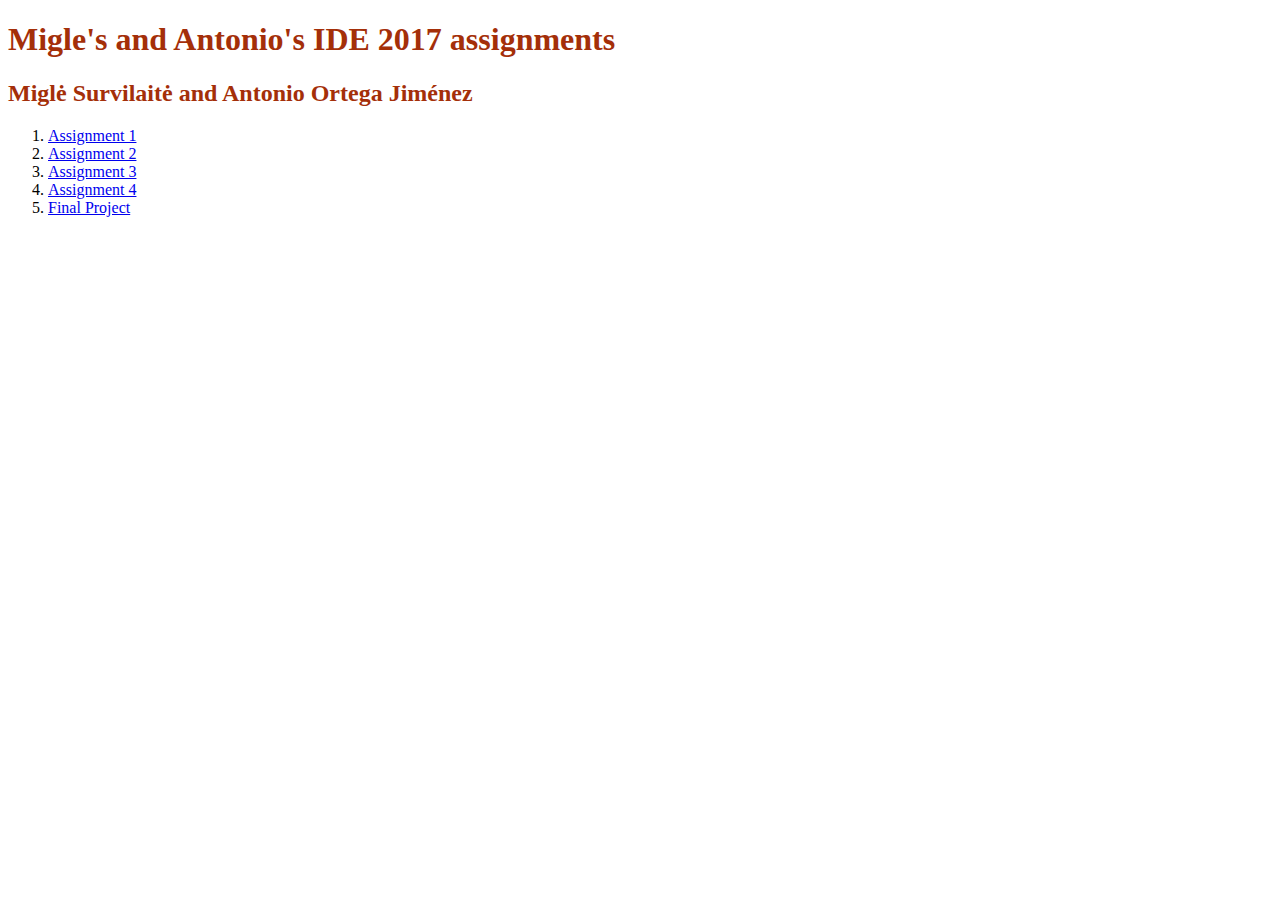
<file: index.html>
<!DOCTYPE html>
<html lang="en">
<head>
    <meta charset="UTF-8">
    <title>Our first raw html</title>
    <style>
        header {color:#A42F09;}
    </style>

</head>
<body>
<header>
    <h1>
        Migle's and Antonio's IDE 2017 assignments
    </h1>
    <h2>
        Miglė Survilaitė and Antonio Ortega Jiménez
    </h2>
</header>

<ol>
<li><a href = "assignment_1.html">Assignment 1 </a></li>
<li><a href = "assignment_2.html">Assignment 2 </a></li>
<li><a href = "assignment_3.html">Assignment 3 </a></li>
<li><a href = "assignment_4.html">Assignment 4 </a></li>
<li><a href = "final_project.html">Final Project </a></li>
</ol>
</body>
</html>
</file>
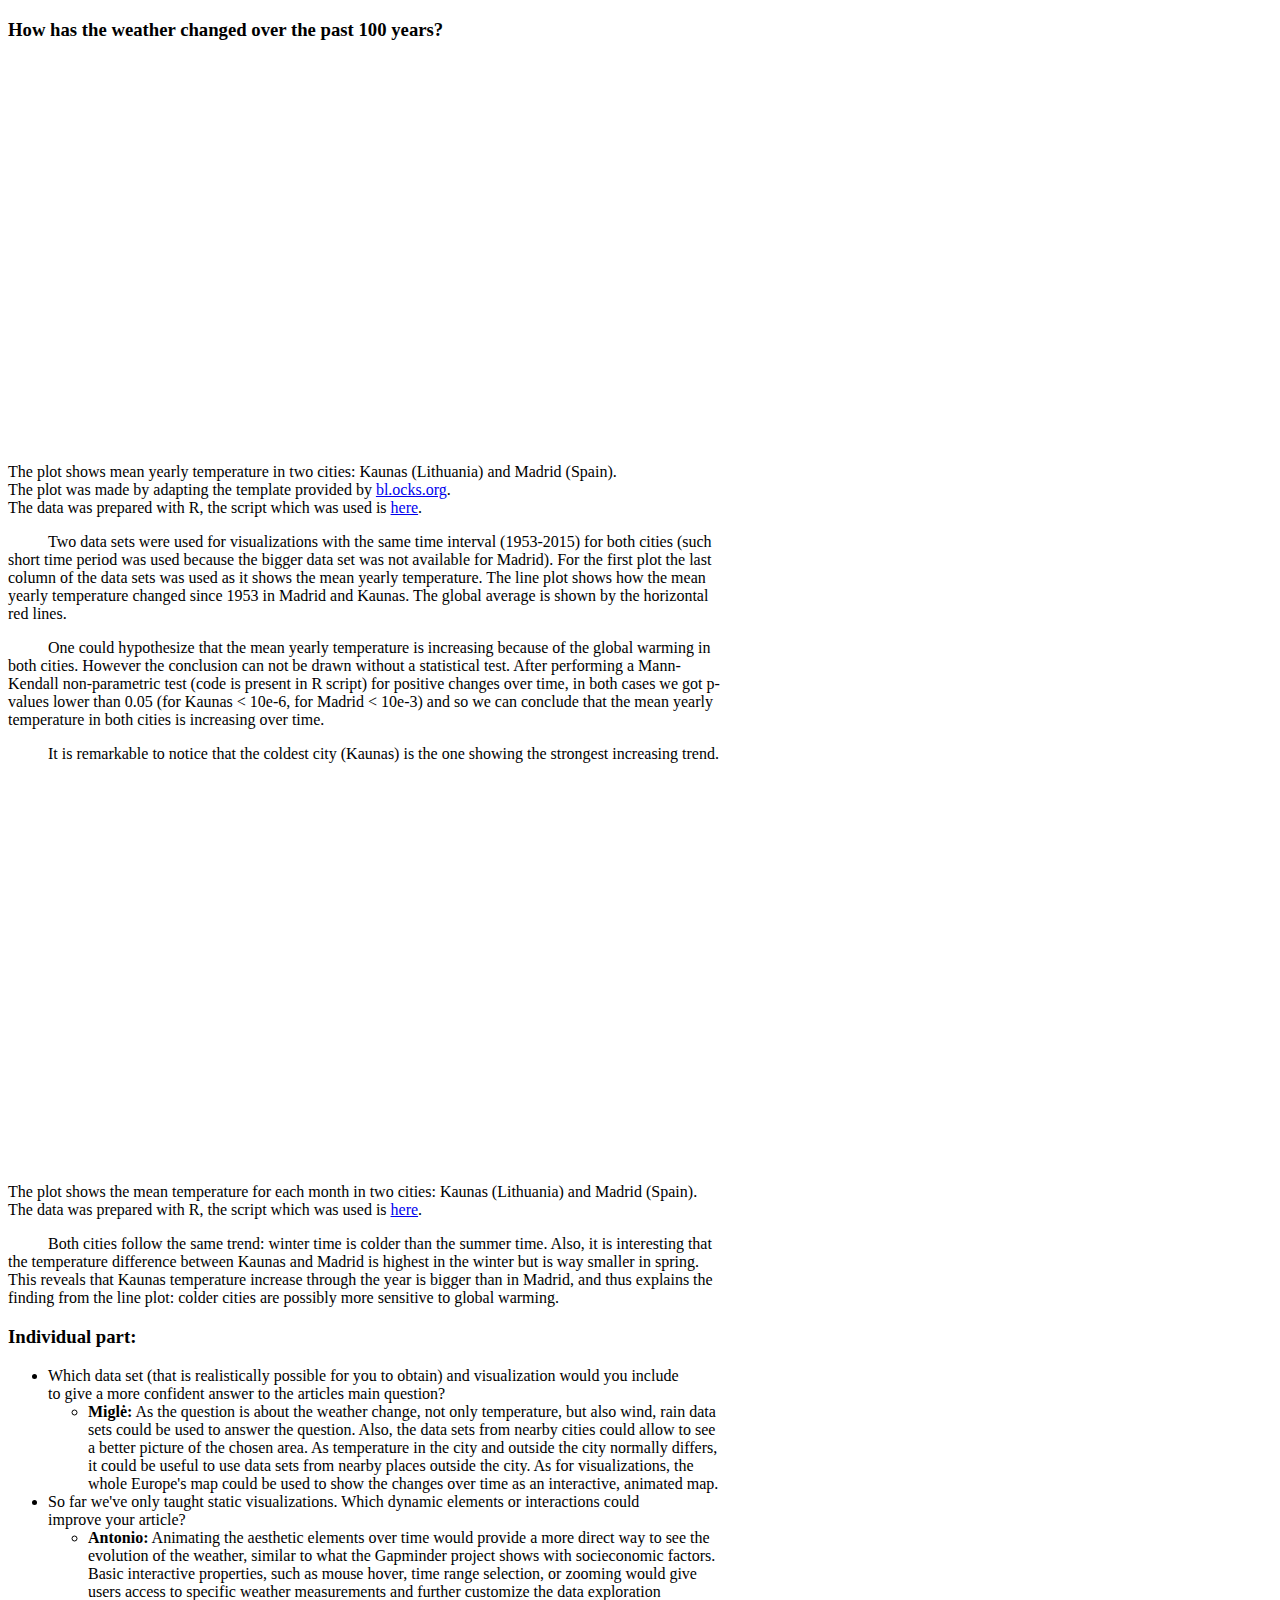
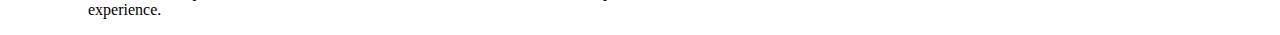
<file: assignment_2.html>
<!DOCTYPE html>
<html lang="en">
<head>
    <meta charset="UTF-8">
    <link rel="stylesheet" type="text/css" href="assignment_2.css">
    <title>Assignment 2</title>
    <style> p {width:720px; word-wrap:break-word; text-indent: 30pt;} </style>
    <style> ul {width:635px; word-wrap:break-word;} </style>
    <script src="https://d3js.org/d3.v4.min.js"></script>
    <script src="mean_temp_plot.js"></script>
    <script src="barplot.js"></script>
    <script>
        function start() {
            init_plot1();
            init_plot2();
        }
        d3.select(window).on('load', start);
    </script>
</head>
<body>
    <h3>
        How has the weather changed over the past 100 years?
    </h3>
    <svg width="720" height="400" id="plot1"></svg>
    <div>The plot shows mean yearly temperature in two cities: Kaunas (Lithuania) and Madrid (Spain).
        <br>The plot was made by adapting the template provided by
        <a href="https://bl.ocks.org/mbostock/3883245">bl.ocks.org</a>. </div>
    <div>The data was prepared with R, the script which was used is <a href="data_mean_temp.R">here</a>.</div>
    <p>
        Two data sets were used for visualizations with the same time interval (1953-2015) for both cities
        (such short time period was used because the bigger data set was not available for Madrid).
        For the first plot the last column of the data sets was used as it shows the mean yearly temperature.
        The line plot shows how the mean yearly temperature changed since 1953 in Madrid and Kaunas. The global
        average is shown by the horizontal red lines.
    </p>
    <p>
        One could hypothesize that the mean yearly temperature is increasing because of the global warming in both cities.
        However the conclusion can not be drawn without a statistical test. After performing a Mann-Kendall non-parametric
        test (code is present in R script) for positive changes over time, in both cases we got p-values lower than 0.05
        (for Kaunas < 10e-6, for Madrid < 10e-3) and so we can conclude that the mean yearly temperature in both cities
        is increasing over time.
    </p>

    <p>It is remarkable to notice that the coldest city (Kaunas) is the one showing the strongest increasing trend.</p>

    <svg width="720" height="400" id="plot2"></svg>

    <div> The plot shows the mean temperature for each month in two cities: Kaunas (Lithuania) and Madrid (Spain).</div>
    <div> The data was prepared with R, the script which was used is <a href="data_mean_month.R">here</a>. </div>

    <!--<p>-->
        <!--As in the first plot it is obvious that the temperature is always lower in Lithuania compared with Spain.-->
        <!--This information can be useful for people looking for holiday destinations.-->
    <!--</p>-->
    <p>
        Both cities follow the same trend: winter time is colder than the summer time. Also, it is interesting that
        the temperature difference between Kaunas and Madrid is highest in the winter but is way smaller in spring.
        This reveals that Kaunas temperature increase through the year is bigger than in Madrid, and thus explains
        the finding from the line plot: colder cities are possibly more sensitive to global warming.

    </p>

    <h3>Individual part:</h3>
    <ul>
        <li>
            Which data set (that is realistically possible for you to obtain) and visualization would you include to give
            a more confident answer to the articles main question?
        </li>
        <ul>
            <li><strong>Miglė:</strong> As the question is about the weather change, not only temperature, but also wind, rain
                data sets could be used to answer the question. Also, the data sets from nearby cities could allow to see a better
                picture of the chosen area. As temperature in the city and outside the city normally differs, it could be useful
                to use data sets from nearby places outside the city. As for visualizations, the whole Europe's map could be used
                to show the changes over time as an interactive, animated map.
            </li>
        </ul>

        <li>
            So far we've only taught static visualizations. Which dynamic elements or interactions could improve your article?
        </li>
        <ul>
            <li><strong>Antonio:</strong> Animating the aesthetic elements over time would provide a more direct way to see the
                evolution of the weather, similar to what the Gapminder project shows with socieconomic factors.
                Basic interactive properties, such as mouse hover, time range selection, or zooming would give
                users access to specific weather measurements and further customize the data exploration
                experience.
            </li>

<p>
 </p>

        </ul>


    </ul>
</body>
</html>
</file>
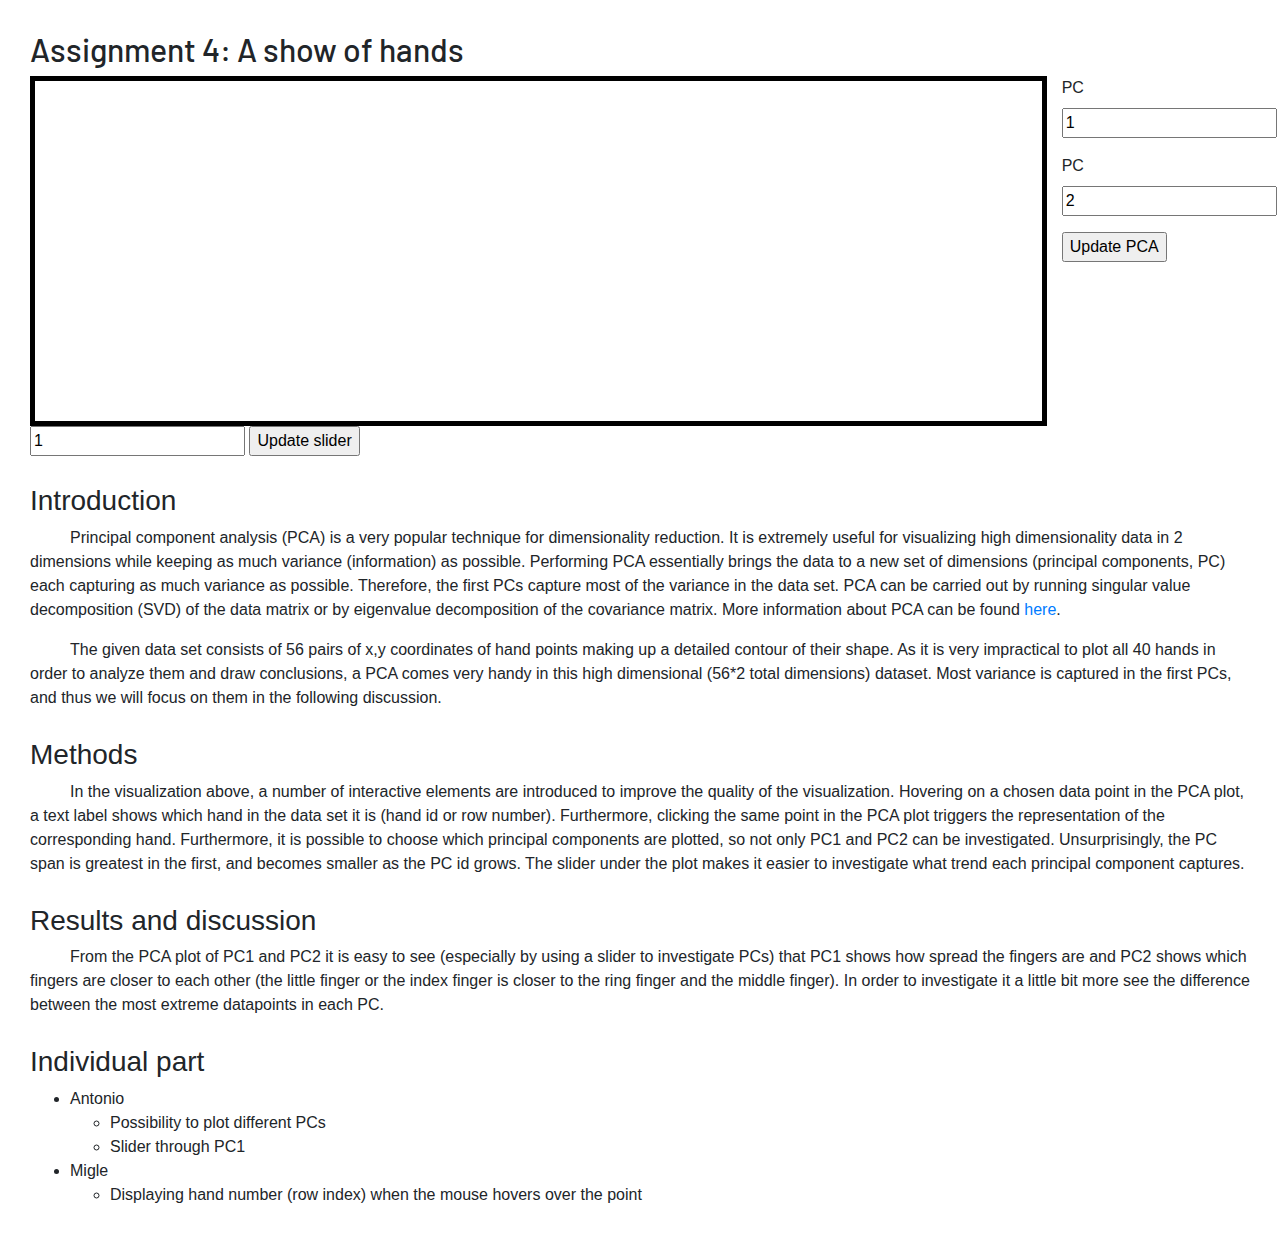
<file: assignment_4.html>
<!DOCTYPE html>
<html lang="en">
<head>
    <meta charset="UTF-8">
    <title>Assignment 4</title>
    <script src="https://d3js.org/d3.v4.min.js"></script>
    <link rel="stylesheet" href="https://maxcdn.bootstrapcdn.com/bootstrap/4.0.0-beta.2/css/bootstrap.min.css" integrity="sha384-PsH8R72JQ3SOdhVi3uxftmaW6Vc51MKb0q5P2rRUpPvrszuE4W1povHYgTpBfshb" crossorigin="anonymous">
    <link rel="stylesheet" type="text/css" href="assets/bootstrap.css">
    <link href="https://fonts.googleapis.com/css?family=Barlow" rel="stylesheet">
    <link rel="stylesheet" type="text/css" href="assets/theme.css">
    <script src="pca_plot.js"></script>
    <script>
        function start() {
            init_plot1();
            init_plot2();
        }
        d3.select(window).on('load', start);
    </script>

</head>
<body>

    <h2>Assignment 4: A show of hands</h2>

  <div id="full_chart" class="container float-left col-lg-10">
    <!--<div class="container">-->
          <svg width="650" height="340" id="plot1" class="rounded float-left"></svg>
    <!--</div>-->
    <!--<div class="container">-->


          <svg width="300" height="340" id="plot2" class="rounded float-right"></svg>
    <!--</div>-->
  </div>
    <div class="container float-right col-lg-2">
    <div class="form-group">
        <label for="PCX">PC</label>
        <input type="text" name="PCX" id="PCX" value=1>
    </div>
    <div class="form-group">
        <label for="PCY">PC</label>
        <input type="text" name="PCY" id="PCY" value=2>
    </div>
    <input type="button" id="update_pca" value="Update PCA" onclick="plot_pca(true), init_plot2()">
    </div>

<div id="slider">
</div>
    <input type="text" id="slider_pc" value="1">
    <input type="button" id="update_slider" value="Update slider" onclick="init_plot2()">




    <h3>Introduction</h3>
    <p>
        Principal component analysis (PCA) is a very popular technique for dimensionality reduction.
        It is extremely useful for visualizing high dimensionality data in 2 dimensions while keeping
        as much variance (information) as possible. Performing PCA essentially brings the data to a new set of dimensions (principal components, PC)
        each capturing as much variance as possible. Therefore, the first PCs capture most of the variance in the data set.
        PCA can be carried out by running singular value decomposition (SVD) of the data matrix or by eigenvalue
        decomposition of the covariance matrix. More information about PCA can be found
        <a href="https://en.wikipedia.org/wiki/Principal_component_analysis">here</a>.
    </p>
    <p>
        The given data set consists of 56 pairs of x,y coordinates of hand points making up a detailed contour of their shape.
        As it is very impractical to plot all 40 hands in order to analyze them and draw conclusions, a PCA comes very handy in this
        high dimensional (56*2 total dimensions) dataset. Most variance is captured in the first PCs, and thus we will focus on them in the following discussion.
    </p>
    <h3>Methods</h3>
    <p>
        In the visualization above, a number of interactive elements are introduced to improve the quality of the visualization.
        Hovering on a chosen data point in the PCA plot, a text label shows which hand in the data set it
        is (hand id or row number). Furthermore, clicking the same point in the PCA plot triggers the representation of the corresponding hand.
        Furthermore, it is possible to choose which principal components are plotted, so not only
        PC1 and PC2 can be investigated. Unsurprisingly, the PC span is greatest in the first, and becomes smaller as the PC id grows.
        The slider under the plot makes it easier to investigate what trend each principal component captures.
        <!--Clustering makes easier to identify the main hand contour clusters and draw conclusions from that.  -->
    </p>
    <h3>Results and discussion</h3>
    <p>
        From the PCA plot of PC1 and PC2 it is easy to see (especially by using a slider to investigate PCs) that PC1 shows
        how spread the fingers are and PC2 shows which fingers are closer to each other (the little finger or the index finger is
        closer to the ring finger and the middle finger). In order to investigate it a little bit more see the difference
        between the most extreme datapoints in each PC.
        <!--Clustering lets us investigate which hands are most similar to each other especially using high k values it is easy to -->
        <!--see the most similar hands.-->
    </p>
    <h3>Individual part</h3>
    <ul>
        <li>Antonio</li>
        <ul>
            <li>Possibility to plot different PCs</li>
            <li>Slider through PC1</li>
        </ul>
        <li>Migle</li>
        <ul>
            <li>Displaying hand number (row index) when the mouse hovers over the point</li>
            <!--<li>Clustering</li>-->
        </ul>
    </ul>

</body>
</html>
</file>
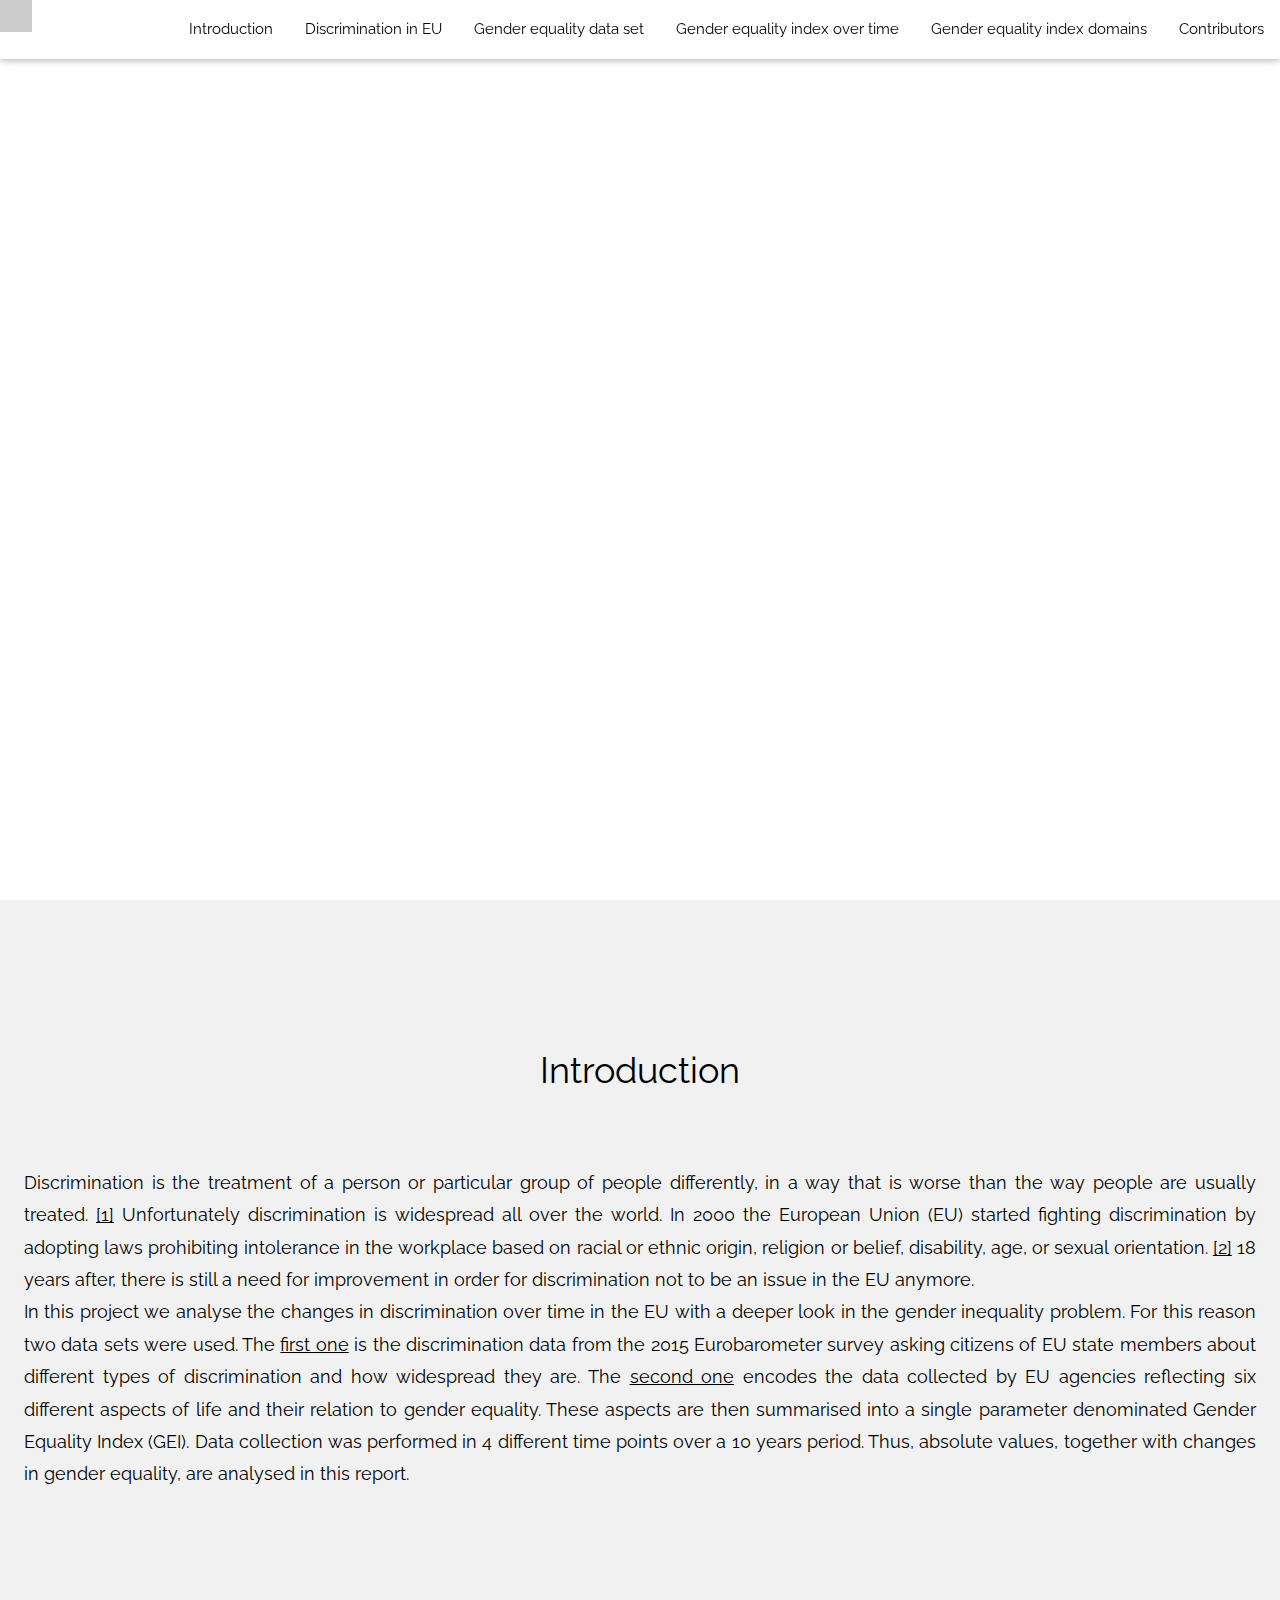
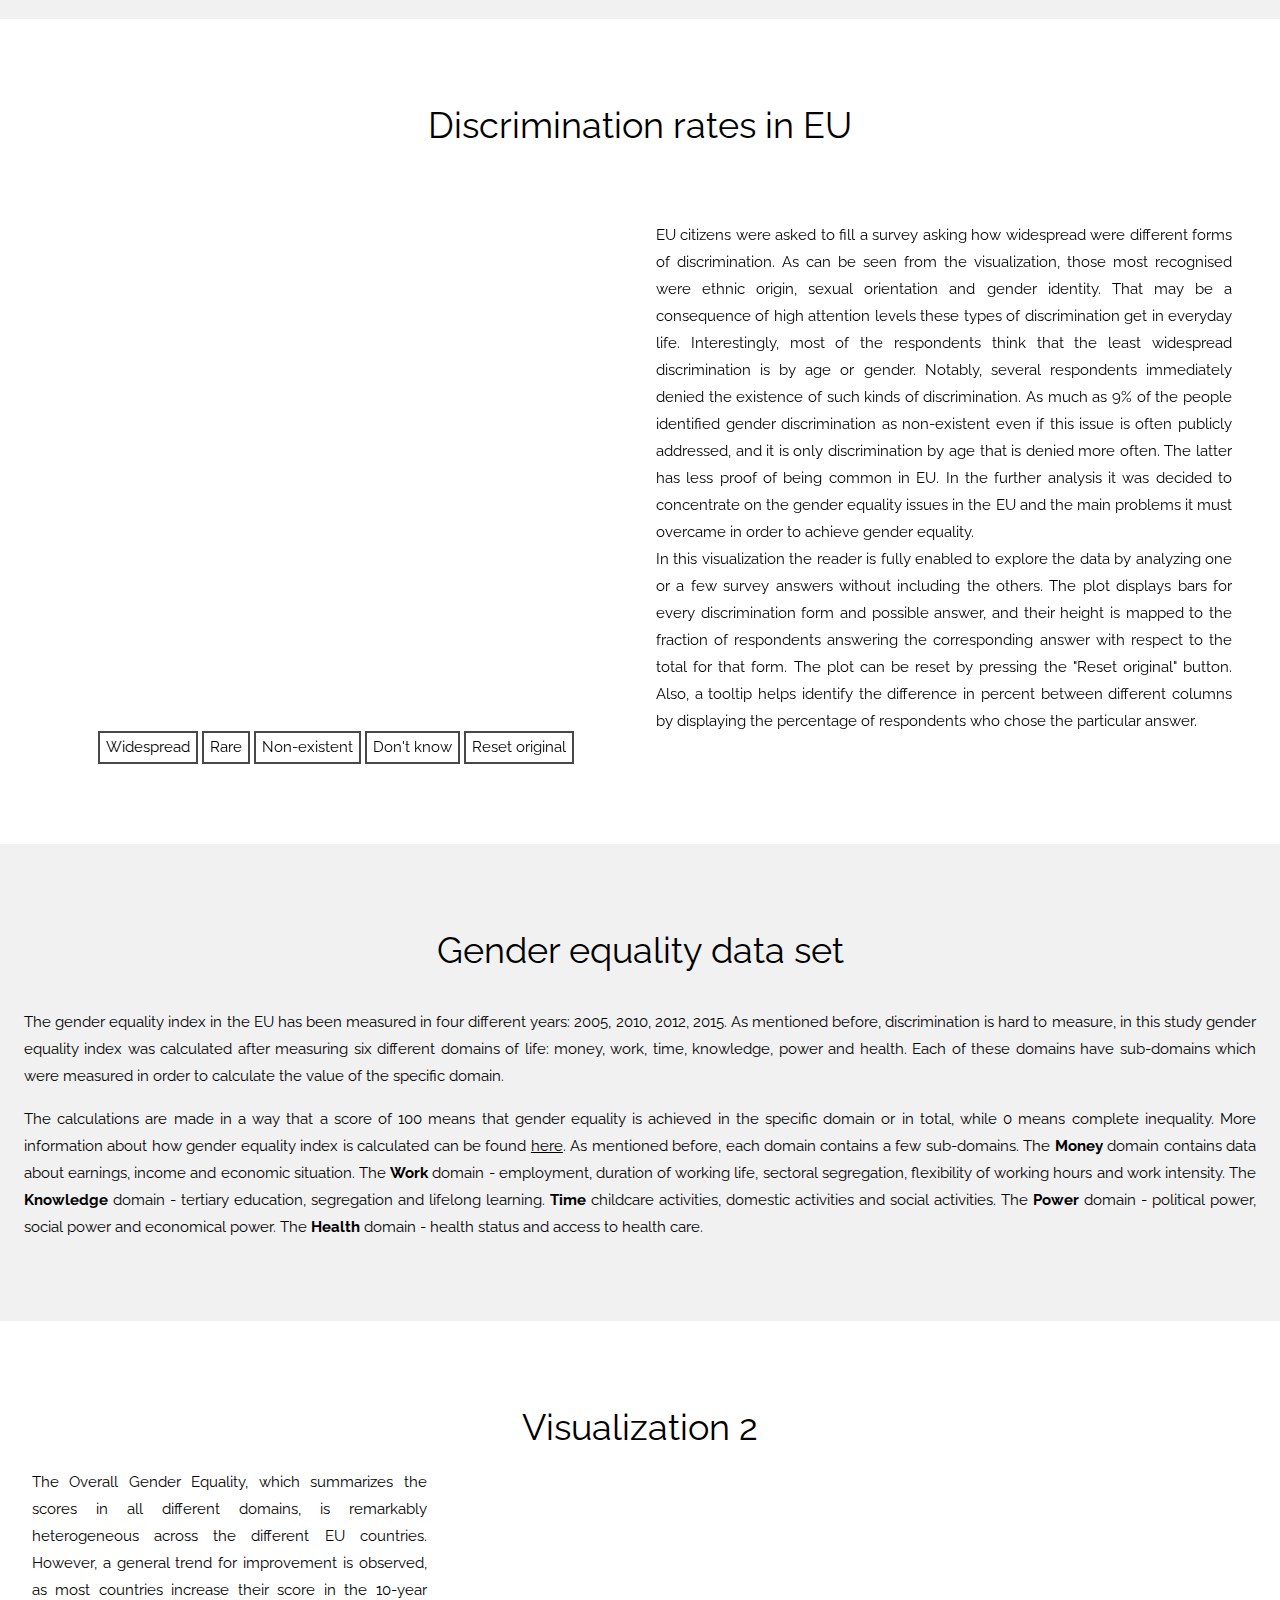
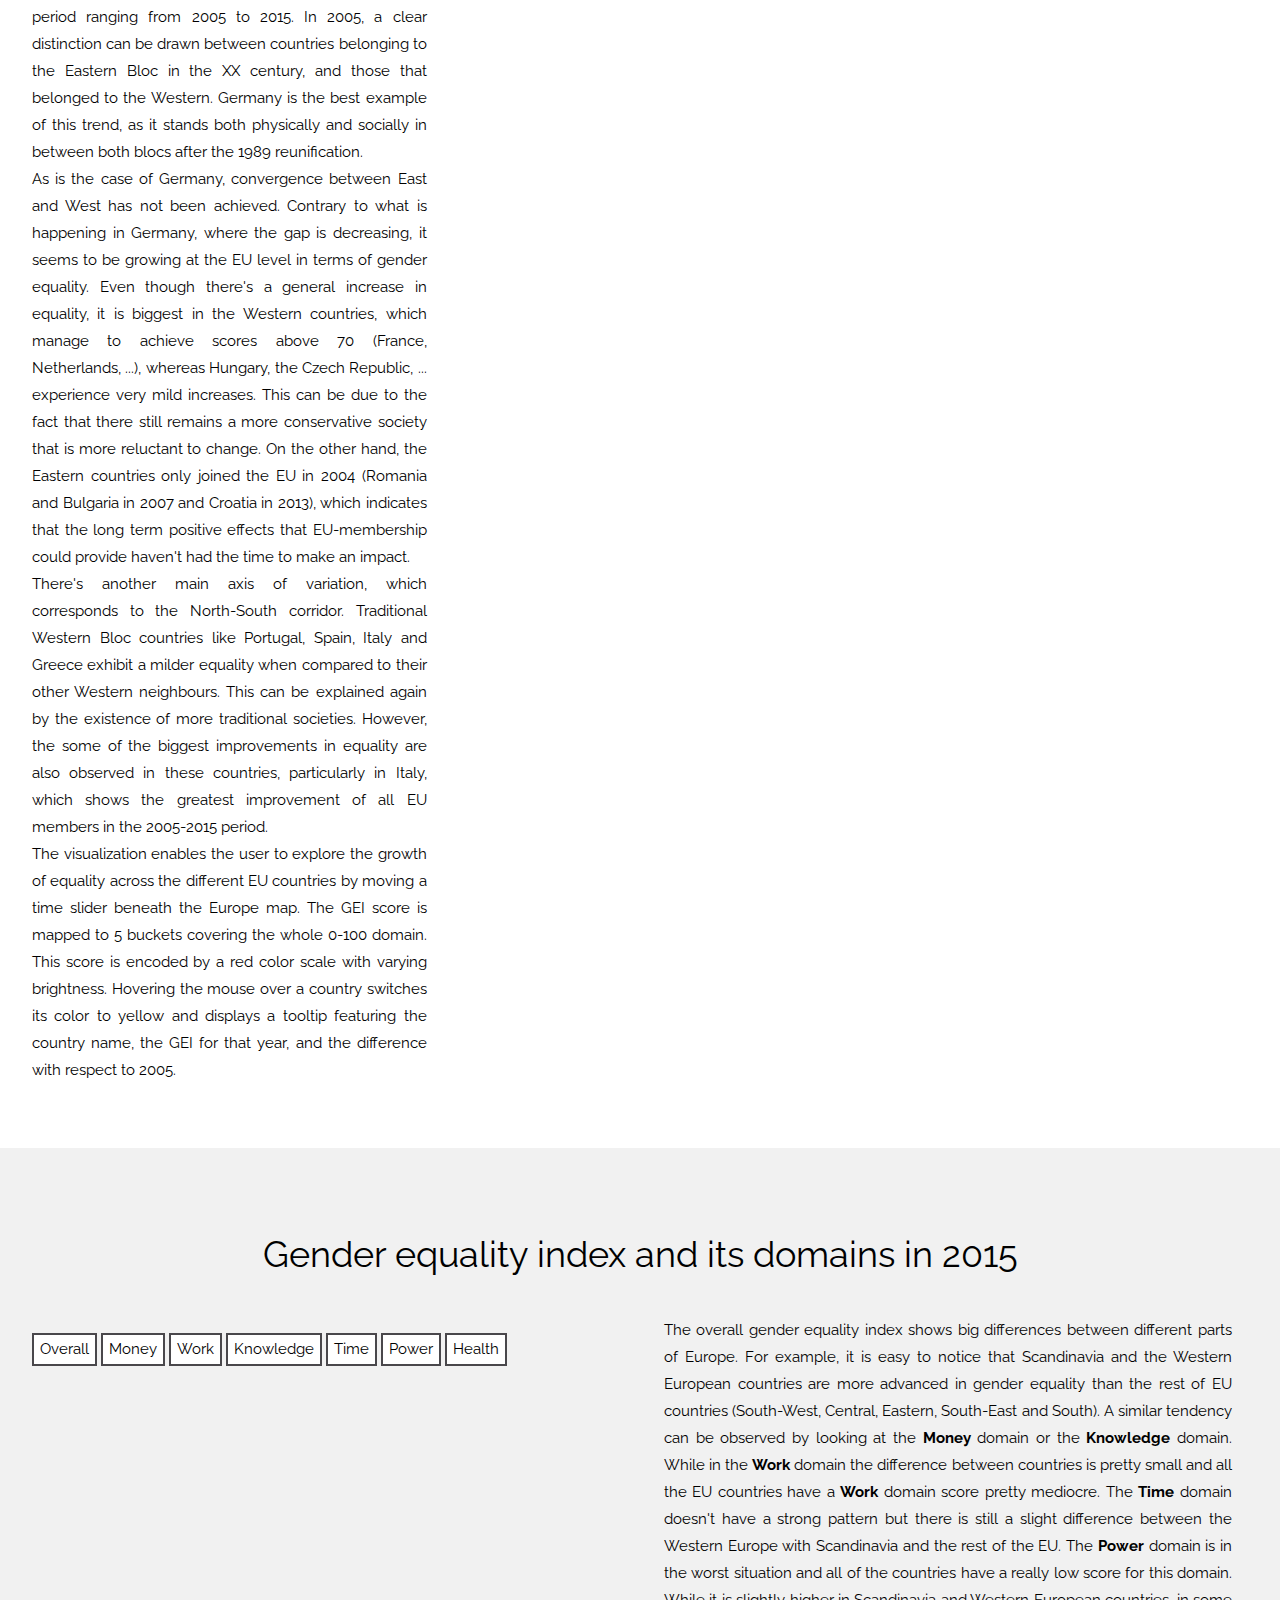
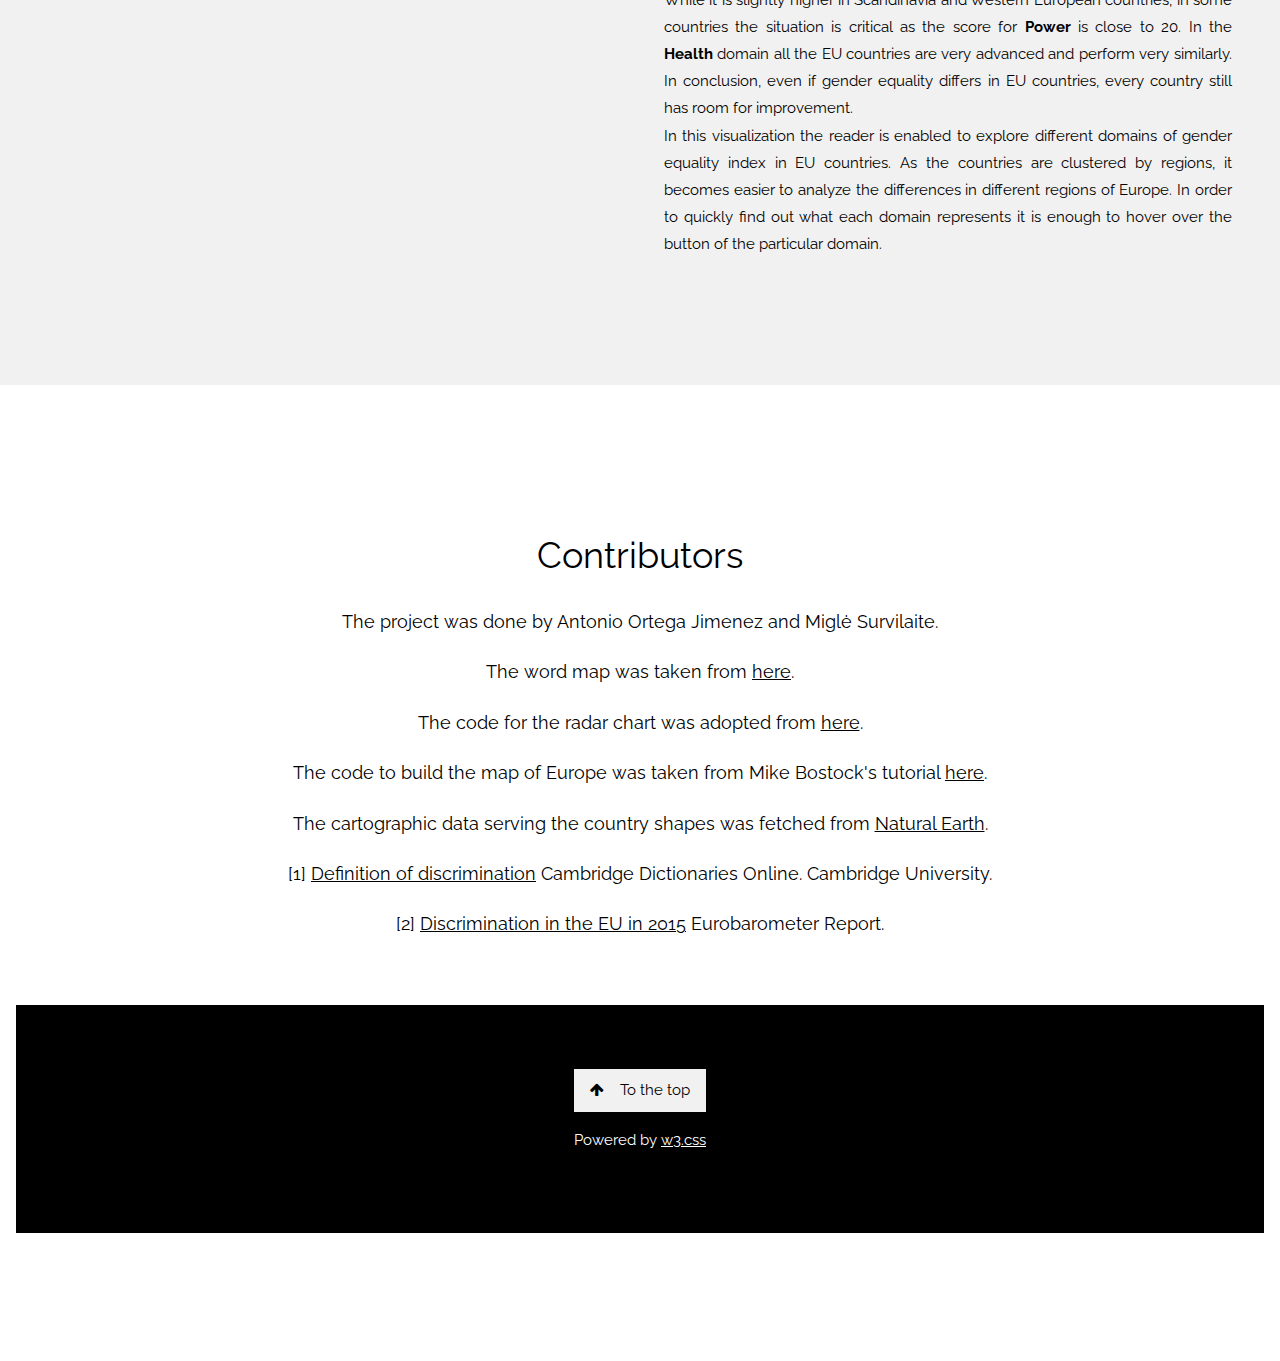
<file: final_project.html>
<!DOCTYPE html>
<html lang="en">
<head>
    <meta charset="UTF-8">
    <title>Final Project</title>

    <script src="//d3js.org/d3.v3.min.js" charset="utf-8"></script>
    <script src="//d3js.org/topojson.v1.min.js"></script>
    <script src="https://d3js.org/d3-color.v1.min.js"></script>
    <script src="https://d3js.org/d3-interpolate.v1.min.js"></script>
    <script src="https://d3js.org/d3-scale-chromatic.v1.min.js"></script>
    <script src="custom_range.js"></script>
    <script src="preprocess_map_data.js"></script>
    <script src="draw_legend.js"></script>
    <script src="draw_map.js"></script>
    <script src="https://d3js.org/d3.v4.min.js"></script>
    <script src="final_project.js"></script>

    <meta name="viewport" content="width=device-width, initial-scale=1">
    <link rel="stylesheet" href="https://www.w3schools.com/w3css/4/w3.css">
    <link rel="stylesheet" href="https://fonts.googleapis.com/css?family=Raleway">
    <link rel="stylesheet" href="https://cdnjs.cloudflare.com/ajax/libs/font-awesome/4.7.0/css/font-awesome.min.css">
    <link rel="stylesheet" type="text/css" href="final_project.css">

</head>
<body>

<!-- Navbar (sit on top) -->
<div class="w3-top">
    <div class="w3-bar w3-white w3-card" id="myNavbar">
        <a href="#home" class="w3-bar-item w3-button w3-wide"></a>
        <!-- Right-sided navbar links -->
        <div class="w3-right w3-hide-small">
            <a href="#introduction" class="w3-bar-item w3-button">Introduction</a>
            <a href="#visualization1" class="w3-bar-item w3-button"> Discrimination in EU</a>
            <a href="#dataset" class="w3-bar-item w3-button"> Gender equality data set</a>
            <a href="#visualization2" class="w3-bar-item w3-button"> Gender equality index over time</a>
            <a href="#visualization3" class="w3-bar-item w3-button"> Gender equality index domains</a>
            <a href="#contributors" class="w3-bar-item w3-button"></i> Contributors</a>
        </div>
        <!-- Hide right-floated links on small screens and replace them with a menu icon -->

        <a href="javascript:void(0)" class="w3-bar-item w3-button w3-right w3-hide-large w3-hide-medium" onclick="w3_open()">
        </a>
    </div>
</div>


<!-- Header with full-height image -->
<header class="bgimg-1 w3-display-container w3-grayscale-min" id="home">
    <!--<div class="w3-center w3-large w3-text-black" style="padding:48px">The final project </div>-->
</header>

<!-- Introduction -->
<div class="w3-container w3-light-grey" style="padding:128px 16px" id="introduction">
    <h3 class="w3-center w3-xxlarge">Introduction</h3>
    <div class="w3-row-padding w3-justify w3-large" style="margin-top:64px">
        <div>
            Discrimination is the treatment of a person or particular group of people differently,
            in a way that is worse than the way people are usually treated. <a href="https://miglesur.github.io/final_project.html#contributors">[1]</a> Unfortunately
            discrimination is widespread all over the world.
            In 2000 the European Union (EU) started fighting discrimination by adopting laws prohibiting intolerance in
            the workplace based on racial or ethnic origin, religion or belief, disability, age, or sexual
            orientation. <a href="https://miglesur.github.io/final_project.html#contributors">[2]</a>
            18 years after, there is still a need for improvement in order for
            discrimination not to be an issue in the EU anymore. <br> In this project we analyse
            the changes in discrimination over time in the EU with a deeper look in the gender inequality
            problem. For this reason two data sets were used.
            The <a href="http://www.equineteurope.org/IMG/pdf/ebs_437_en.pdf">first one</a> is the discrimination data
            from the 2015 Eurobarometer survey asking citizens of EU state members about different types of
            discrimination and how widespread they are.
            The <a href="http://eige.europa.eu/sites/all/modules/custom/eige_gei/app/content/downloads/gender-equality-index-2005-2010-2012-2015.xlsx">second one</a>
            encodes the data collected by EU agencies reflecting six different aspects of life and their relation to gender equality. These aspects are then summarised
            into a single parameter denominated Gender Equality Index (GEI).
            Data collection was performed in 4 different time points over a 10 years period. Thus, absolute values, together with changes in gender equality, are analysed in this report.
        </div>

    </div>
</div>


<!-- Visualization 1 -->
<div class="w3-container" style="padding:64px 16px" id="visualization1">
    <h3 class="w3-center w3-xxlarge">Discrimination rates in EU</h3>
    <div class="w3-row-padding w3-grayscale" style="margin-top:64px">
        <div class="w3-col w3-margin-bottom">
            <div class="w3-half">
                <div class="w3-container">
                    <svg  width="100%" height="500" id="barplot"><script>bar_plot(["widespread", "rare", "nonexistent", "dk"],
                        ["Widespread", "Rare", "Non-existent", "Don't know"],
                        ["#ffae4e","#ff682c","#c1000b","#9ba2c9"],
                        false)</script>
                    </svg>
                    <div class="w3-center">
                        <input type="button" id="discrimination-button" value="Widespread" onclick='bar_plot(add_column_list("widespread"), add_ann_list("Widespread"), add_color_list("#ffae4e"), true)'>
                        <input type="button" id="discrimination-button" value="Rare" onclick='bar_plot(add_column_list("rare"), add_ann_list("Rare"), add_color_list("#ff682c"), true)'>
                        <input type="button" id="discrimination-button" value="Non-existent" onclick='bar_plot(add_column_list("nonexistent"), add_ann_list("Non-existent"),add_color_list("#c1000b"), true)'>
                        <input type="button" id="discrimination-button" value="Don't know" onclick='bar_plot(add_column_list("dk"), add_ann_list("Don&#39;t know"),add_color_list("#9ba2c9"), true)'>
                        <input type="button" id="discrimination-button" value="Reset original" onclick='bar_plot(["widespread", "rare", "nonexistent", "dk"],
                            ["Widespread", "Rare", "Non-existent", "Don&#39;t know"],
                            ["#ffae4e","#ff682c","#c1000b","#9ba2c9"],
                            true), remove_all()'>

                    </div>
                </div>
            </div>
            <div class="w3-half w3-justify">
                <div class="w3-container" >
                    EU citizens were asked to fill a survey asking how widespread were different forms of discrimination.
                    As can be seen from the visualization, those most recognised were ethnic origin, sexual orientation and gender identity.
                    That may be a consequence of high attention levels these types of discrimination get in everyday life. Interestingly, most of the
                    respondents think that the least widespread discrimination is by age or gender. Notably, several respondents immediately
                    denied the existence of such kinds of discrimination. As much as 9% of the people identified gender discrimination as non-existent even if this
                    issue is often publicly addressed, and it is only discrimination by age that is denied more often.
                    The latter has less proof of being common in EU. In the further analysis it was decided to concentrate on the gender equality
                    issues in the EU and the main problems it must overcame in order to achieve gender equality.
                </div>
                <div class="w3-container">
                    In this visualization the reader is fully enabled to explore the data by analyzing one or a few survey answers without including the others.
                    The plot displays bars for every discrimination form and possible answer, and their height is mapped to the fraction of respondents answering the corresponding answer
                    with respect to the total for that form. The plot can be reset by pressing the "Reset original" button. Also, a tooltip helps identify the difference in percent between different columns
                    by displaying the percentage of respondents who chose the particular answer.
                </div>
            </div>
        </div>

    </div>
</div>



<!-- Introduction to data set -->
<div class="w3-container w3-center w3-light-grey w3-padding-64" id="dataset">
    <h3 class="w3-center w3-xxlarge">Gender equality data set</h3>
    <!--<p class="w3-large">The main idea of the visualization</p>-->
    <div class="w3-row-padding">
        <div class="w3-section w3-justify"">
            The gender equality index in the EU has been measured in four different years: 2005, 2010, 2012, 2015.
        As mentioned before, discrimination is hard to measure, in this study gender equality index was calculated after measuring six different domains of life:
        money, work, time, knowledge, power and health. Each of these domains have sub-domains
            which were measured in order to calculate the value of the specific domain.
        </div>
        <div class="w3-section w3-justify"">
            The calculations are made in a way that a score of 100 means that gender equality is achieved in the specific domain or in total, while 0 means complete
            inequality. More information about how gender equality index is calculated can be found <a href="https://www.google.dk/url?sa=t&rct=j&q=&esrc=s&source=web&cd=2&cad=rja&uact=8&ved=0ahUKEwilzt3Dnt_YAhWKJ5oKHcXIBcsQFggyMAE&url=http%3A%2F%2Feige.europa.eu%2Fsites%2Fdefault%2Ffiles%2Fdocuments%2Fmh0415169enn.pdf&usg=AOvVaw3q7wreJ5GrPf7QT91IZDZx">here</a>.
            As mentioned before, each domain contains a few sub-domains. The <strong>Money</strong> domain contains data about earnings, income and economic
            situation. The <strong>Work</strong> domain - employment, duration of working life, sectoral segregation, flexibility of working hours and work intensity.
            The <strong>Knowledge</strong> domain - tertiary education, segregation and lifelong learning. <strong>Time</strong> childcare activities, domestic
            activities and social activities. The <strong>Power</strong> domain - political power, social power and economical power. The <strong>Health</strong> domain -
            health status and access to health care.
        </div>
        </div>
    </div>
</div>


<!-- Visualization 2 Section -->
<div class="w3-container w3-center w3-padding-64" id="visualization2">
    <h3 class="w3-center w3-xxlarge">Visualization 2</h3>
    <div class="w3-row-padding">
        <div class="w3-third w3-justify">
            <div>
                The Overall Gender Equality, which summarizes the scores in all different domains, is remarkably heterogeneous across the different EU countries.
                However, a general trend for improvement is observed, as most countries increase their score in the 10-year period ranging from 2005 to 2015.
                In 2005, a clear distinction can be drawn between countries belonging to the Eastern Bloc in the XX century, and those that belonged to the Western.
                Germany is the best example of this trend, as it stands both physically and socially in between both blocs after the 1989 reunification.
            </div>
            <div>
                As is the case of Germany, convergence between East and West has not been achieved. Contrary to what is happening in Germany, where the gap is decreasing,
                it seems to be growing at the EU level in terms of gender equality. Even though there's a general increase in equality, it
                is biggest in the Western countries, which manage to achieve scores above 70 (France, Netherlands, ...), whereas Hungary, the Czech Republic, ... experience very mild increases.
                This can be due to the fact that there still remains a more conservative society that is more reluctant to change. On the other hand, the Eastern countries only joined the EU in 2004
                (Romania and Bulgaria in 2007 and Croatia in 2013), which indicates that the long term positive effects that EU-membership could provide haven't had the time to make an impact.
            </div>
            <div>
                There's another main axis of variation, which corresponds to the North-South corridor. Traditional Western Bloc countries like Portugal, Spain, Italy and Greece
                exhibit a milder equality when compared to their other Western neighbours. This can be explained again by the existence of more traditional societies.
                However, the some of the biggest improvements in equality are also observed in these countries, particularly in Italy, which shows the greatest improvement
                of all EU members in the 2005-2015 period.
            </div>

            <div>
                The visualization enables the user to explore the growth of equality across the different EU countries by moving a time slider beneath the Europe map. The GEI score is mapped to
                5 buckets covering the whole 0-100 domain. This score is encoded by a red color scale with varying brightness. Hovering the mouse over a country switches its color to yellow
                and displays a tooltip featuring the country name, the GEI for that year, and the difference with respect to 2005.
            </div>



        </div>
        <div class="w3-twothird w3-section">
            <div class="map"><svg><g class="legend"></g></svg></div>
            <svg width="960" height="50"></svg>
            <script>
                var width = 960,
                    height = 960;
                var svg = d3.select("div.map").select("svg")
                    .attr("width", width)
                    .attr("height", height);
            </script>


            <script>
                var tooltip = d3.select(".map").append("div")
                    .attr("class", "tooltip")
                    .style("opacity", 0);

                var year = "2005";

                d3.csv("maps/active_countries.csv", function (error1, active_countries) {
                    if (error1) throw error1;

                    var dummy = [];
                    for (i = 0; i < active_countries.length; i++) {
                        dummy.push(active_countries[i]["x"]);
                    }

                    active_countries = dummy;

                    d3.json("maps/custom.json", function (error3, custom) {
                        if (error3) return console.error(error3);

                        var projection = d3.geo.albers()
                            .center([0, 48])
                            .rotate([-16, 0])
                            .parallels([35, 70])
                            .translate([width / 2, height / 2]);


                        // Add country path
                        var countries = topojson.feature(custom, custom.objects.countries);



                        var path = d3.geo.path()
                            .projection(projection);



                        // Add country name
                        var map = svg.append("g");

                        map
                            .selectAll(".country")
                            .data(countries.features)
                            .enter().append("path")
                            .attr("class", function (d) {
                                return "country " + d.id;
                            })
                            .attr("d", path);
                        // Display borders

                        map
                            .append("path")
                            .datum(topojson.mesh(custom, custom.objects.countries, function (a, b) {
                                return a !== b && (active_countries.indexOf(a.id) >= 0 ^ active_countries.indexOf(b.id) >= 0);
                            }))
                            .attr("d", path)
                            .attr("class", "exterior-boundary");

                        map.append("path")
                            .datum(topojson.mesh(custom, custom.objects.countries, function (a, b) {
                                return a !== b && active_countries.indexOf(a.id) >= 0 && active_countries.indexOf(b.id) >= 0;
                            }))
                            .attr("d", path)
                            .attr("class", "interior-boundary");


                        map.append("path")
                            .datum(topojson.mesh(custom, custom.objects.countries, function (a, b) {
                                return a === b && active_countries.indexOf(a.id) < 0 && active_countries.indexOf(b.id) < 0; //&&
                                // ["YF", "BA"].indexOf(a.id) < 0 && ["YF", "BA"].indexOf(b.id) < 0;
                            }))
                            .attr("d", path)
                            .attr("class", "coastline");


                        draw_legend();

                        var text = svg
                            .append("g")
                            .append("text")
                            .attr("class", "year_text");



                        draw_map(year, countries, active_countries);

                        var slider = svg.select("g.slider");

                        slider.call(d3.drag()
                            .on("start.interrupt", function () {
                                slider.interrupt();
                            })
                            .on("start drag", function () {
                                var new_year = hue(xslider.invert(d3.event.x));
                                if (year !== new_year) {
                                    year = new_year;
                                    draw_map(new_year, countries, active_countries);
                                }
                            }));


                    });
                });


            </script>
            <script src="https://d3js.org/d3.v4.min.js"></script>
            <script src="slider.js"></script>

        </div>  <!-- end of two third section  -->
    </div> <!-- end of row padding -->
</div> <!-- end of visualization 2 -->
</div>

<!-- Visualization 3 Section -->
<div class="w3-container  w3-light-grey" style="padding:64px 16px" id="visualization3">
    <h3 class="w3-center w3-xxlarge">Gender equality index and its domains in 2015</h3>
    <!--<p class="w3-large">The main idea of the visualization</p>-->
    <div class="w3-row-padding" style="margin-top:30px">
        <div class="w3-half w3-section">
            <!--<svg width="600" height="550" id="chart"> <script>radar_chart("gei2015overall.json")</script>  </svg>-->
            <input type="button" id="radar-button" value="Overall" title="Overall gender equality index values in EU" onclick="updateOverall()">
            <input type="button" id="radar-button" value="Money" title="Earnings, income, economic situation" onclick="updateMoney()">
            <input type="button" id="radar-button" value="Work" title="Participation, duration of working life, sectoral segregation, quality of work" onclick="updateWork()">
            <input type="button" id="radar-button" value="Knowledge" title="Tertiary education, segregation, lifelong learning" onclick="updateKnowledge()">
            <input type="button" id="radar-button" value="Time" title="Childcare, domestic activities, social activities" onclick="updateTime()">
            <input type="button" id="radar-button" value="Power" title="Political, social, economic power" onclick="updatePower()">
            <input type="button" id="radar-button" value="Health" title="Life expectancy, healthy life years, access to medical needs" onclick="updateHealth()">
            <div class="w3-row-padding" style="margin-top:30px"> <svg width="600" height="500" id="radarchart"> <script>drawRadarCharts()</script> </svg> </div>
        </div>
        <div class="w3-half w3-justify">
            <div class="w3-container">
                The overall gender equality index shows big differences between different parts of Europe. For example, it is easy to notice that Scandinavia and
                the Western European countries are more advanced in gender equality than the rest of EU countries (South-West, Central, Eastern, South-East and South).
                A similar tendency can be observed by looking at the <strong>Money</strong> domain or the <strong>Knowledge</strong> domain. While in the <strong>Work</strong>
                domain the difference between countries is pretty small and all the EU countries have a <strong>Work</strong> domain score pretty mediocre.
                The <strong>Time</strong> domain doesn't have a strong pattern but there is still a slight difference between the Western Europe with Scandinavia and the rest of the EU.
                The <strong>Power</strong> domain is in the worst situation and all of the countries have a really low score for this domain. While it is slightly higher in Scandinavia and Western
                European countries, in some countries the situation is critical as the score for <strong>Power</strong> is close to 20. In the <strong>Health</strong>
                domain all the EU countries are very advanced and perform very similarly. In conclusion, even if gender equality differs in EU countries, every
                country still has room for improvement.
            </div>
            <div class="w3-container">
                In this visualization the reader is enabled to explore different domains of gender equality index in EU countries. As the countries are clustered by regions, it
                becomes easier to analyze the differences in different regions of Europe. In order to quickly find out what each domain represents it is enough to
                hover over the button of the particular domain.
            </div>
        </div>
    </div>
</div>


<!-- Contributors Section -->
<div class="w3-container " style="padding:128px 16px" id="contributors">
    <h3 class="w3-center w3-xxlarge">Contributors</h3>
    <p class="w3-center w3-large">The project was done by Antonio Ortega Jimenez and Miglė Survilaite.</p>
    <p class="w3-center w3-large">The word map was taken from <a href="https://www.thekrine.com/blog/">here</a>.</p>
    <p class="w3-center w3-large">The code for the radar chart was adopted from <a href="https://bl.ocks.org/alandunning/4c36eb1abdb248de34c64f5672afd857">here</a>.</p>
    <p class="w3-center w3-large">The code to build the map of Europe was taken from Mike Bostock's tutorial <a href="https://bost.ocks.org/mike/map/">here</a>.</p>
    <p class="w3-center w3-large">The cartographic data serving the country shapes was fetched from <a href="http://www.naturalearthdata.com/http//www.naturalearthdata.com/download/10m/cultural/ne_10m_admin_0_map_subunits.zip
    ">Natural Earth</a>.</p>
    
    <p class="w3-center w3-large">[1] <a href="https://dictionary.cambridge.org/dictionary/english/discrimination?a=american-english">Definition of discrimination</a>
        Cambridge Dictionaries Online. Cambridge University.</p>
    <p class="w3-center w3-large">[2] <a href="http://www.equineteurope.org/IMG/pdf/ebs_437_en.pdf">
        Discrimination in the EU in 2015</a> Eurobarometer Report.</p>
    <div class="w3-row-padding" style="margin-top:64px">
        <div class="w3-half">

        <div class="w3-half">

        </div>
    </div>
</div>

<!-- Footer -->
<footer class="w3-center w3-black w3-padding-64">
    <a href="#home" class="w3-button w3-light-grey"><i class="fa fa-arrow-up w3-margin-right"></i>To the top</a>
    <!--<div class="w3-xlarge w3-section">-->
    <!--</div>-->
    <p>Powered by <a href="https://www.w3schools.com/w3css/default.asp" title="W3.CSS" target="_blank" class="w3-hover-text-green">w3.css</a></p>
</footer>

    <!--https://www.w3schools.com/w3css/tryit.asp?filename=tryw3css_templates_startup-->
</body>
</html>
</file>
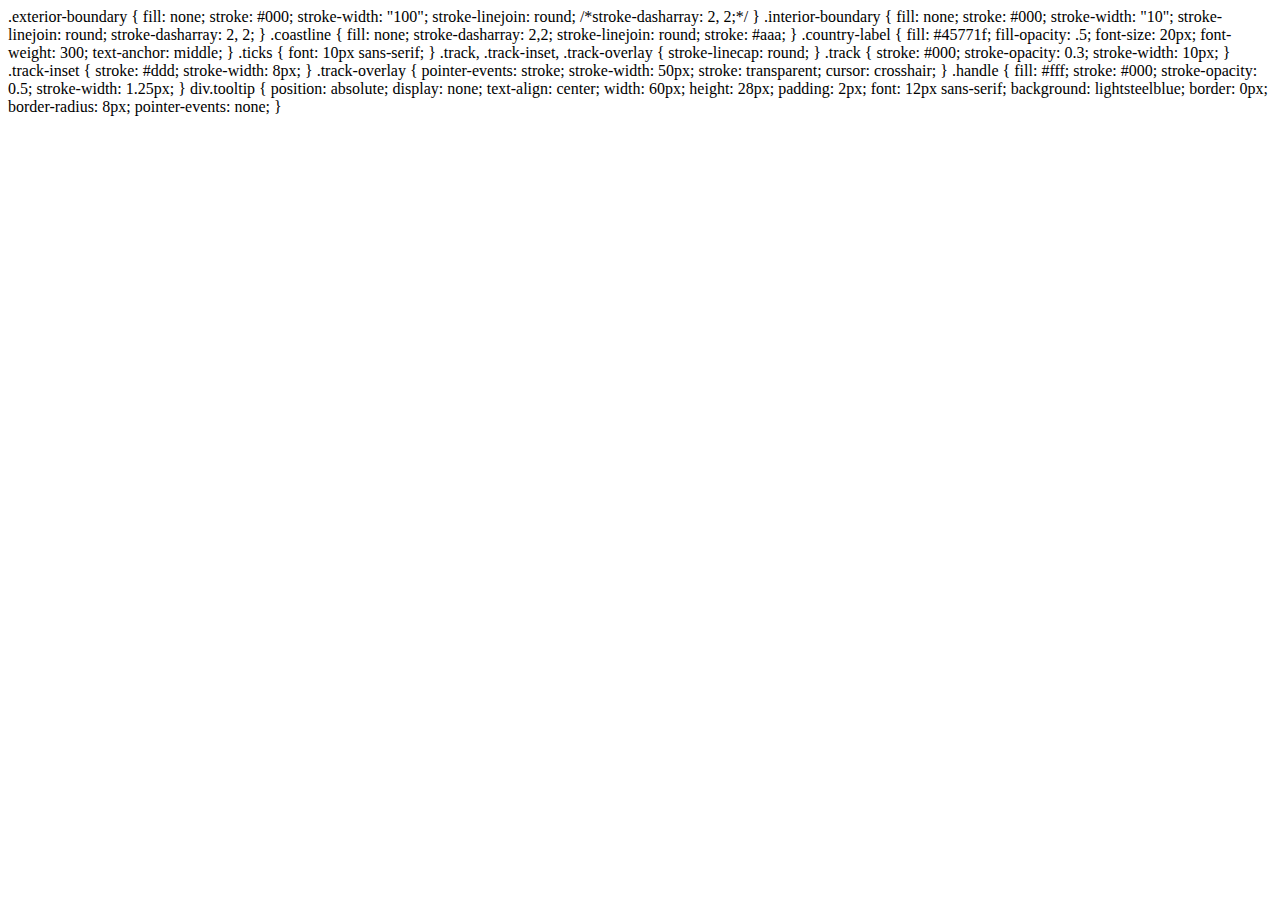
<file: maps.html>
<!DOCTYPE html>
<meta charset="utf-8">

    .exterior-boundary {
        fill: none;
        stroke: #000;
        stroke-width: "100";
        stroke-linejoin: round;
        /*stroke-dasharray: 2, 2;*/

    }

    .interior-boundary {
        fill: none;
        stroke: #000;
        stroke-width: "10";
        stroke-linejoin: round;
        stroke-dasharray: 2, 2;
    }

    .coastline {
        fill: none;
        stroke-dasharray: 2,2;
        stroke-linejoin: round;
        stroke: #aaa;
    }

    .country-label {
        fill: #45771f;
        fill-opacity: .5;
        font-size: 20px;
        font-weight: 300;
        text-anchor: middle;
    }


    .ticks {
        font: 10px sans-serif;
    }

    .track,
    .track-inset,
    .track-overlay {
        stroke-linecap: round;
    }

    .track {
        stroke: #000;
        stroke-opacity: 0.3;
        stroke-width: 10px;
    }

    .track-inset {
        stroke: #ddd;
        stroke-width: 8px;
    }

    .track-overlay {
        pointer-events: stroke;
        stroke-width: 50px;
        stroke: transparent;
        cursor: crosshair;
    }

    .handle {
        fill: #fff;
        stroke: #000;
        stroke-opacity: 0.5;
        stroke-width: 1.25px;
    }


    div.tooltip {
        position: absolute;
        display: none;
        text-align: center;
        width: 60px;
        height: 28px;
        padding: 2px;
        font: 12px sans-serif;
        background: lightsteelblue;
        border: 0px;
        border-radius: 8px;
        pointer-events: none;

    }




</style>
<body>
<div class="map"><svg></svg></div>
<svg width="960" height="50"></svg>
<script src="//d3js.org/d3.v3.min.js" charset="utf-8"></script>
<script src="//d3js.org/topojson.v1.min.js"></script>
<script src="https://d3js.org/d3-color.v1.min.js"></script>
<script src="https://d3js.org/d3-interpolate.v1.min.js"></script>
<script src="https://d3js.org/d3-scale-chromatic.v1.min.js"></script>
<script src="custom_range.js"></script>
<script src="preprocess_map_data.js"></script>
<script src="draw_legend.js"></script>
<script src="draw_map.js"></script>

<script>

    var width = 960,
        height = 960;

    var svg = d3.select("div.map").select("svg")
        .attr("width", width)
        .attr("height", height);


</script>
<script src="https://d3js.org/d3.v4.min.js"></script>
<script src="slider.js"></script>
<script>
    var tooltip = d3.select(".map").append("div")
        .attr("class", "tooltip")
        .style("opacity", 0);

    var year = "2005";

    d3.csv("maps/active_countries.csv", function (error1, active_countries) {
        if (error1) throw error1;

        var dummy = [];
        for (i = 0; i < active_countries.length; i++) {
            dummy.push(active_countries[i]["x"]);
        }

        active_countries = dummy;

        d3.json("maps/custom.json", function (error3, custom) {
            if (error3) return console.error(error3);

            var projection = d3.geo.albers()
                .center([0, 48])
                .rotate([-16, 0])
                .parallels([35, 80])
                .translate([width / 2, height / 1.5]);


            // Add country path
            var countries = topojson.feature(custom, custom.objects.countries);



            var path = d3.geo.path()
                .projection(projection);



            // Add country name
            svg.selectAll(".country")
                .data(countries.features)
                .enter().append("path")
                .attr("class", function (d) {
                    return "country " + d.id;
                })
                .attr("d", path);

            // Display borders
            svg.append("path")
                .datum(topojson.mesh(custom, custom.objects.countries, function (a, b) {
                    return a !== b && (active_countries.indexOf(a.id) >= 0 ^ active_countries.indexOf(b.id) >= 0);
                }))
                .attr("d", path)
                .attr("class", "exterior-boundary");

            svg.append("path")
            .datum(topojson.mesh(custom, custom.objects.countries, function (a, b) {
                return a !== b && active_countries.indexOf(a.id) >= 0 && active_countries.indexOf(b.id) >= 0;
            }))
            .attr("d", path)
            .attr("class", "interior-boundary");


            svg.append("path")
                .datum(topojson.mesh(custom, custom.objects.countries, function (a, b) {
                    return a === b && active_countries.indexOf(a.id) < 0 && active_countries.indexOf(b.id) < 0; //&&
                    // ["YF", "BA"].indexOf(a.id) < 0 && ["YF", "BA"].indexOf(b.id) < 0;
                }))
                .attr("d", path)
                .attr("class", "coastline");


            draw_legend();

            var text = svg
                .append("g")
                .append("text")
                .attr("class", "year_text");



            draw_map(year, countries, active_countries);

            slider.call(d3.drag()
                .on("start.interrupt", function () {
                    slider.interrupt();
                })
                .on("start drag", function () {
                    var new_year = hue(xslider.invert(d3.event.x));
                    if (year !== new_year) {
                        year = new_year;
                        draw_map(new_year, countries, active_countries);
                    }
                }));


        });
    });


</script>

<!--<div class="information-box">-->
<!--</div>-->


</body>
</file>
<file: assignment_2.css>
.line {
  fill: none;
  stroke: steelblue;
  stroke-width: 1.5px;
}
</file>
<file: assets/theme.css>
.hand {
  fill: rgba(255, 228, 196, 0.6);
  stroke: black;
  stroke-width: 2px;
}

.ticks {
  font: 10px sans-serif;
}

.track,
.track-inset,
.track-overlay {
  stroke-linecap: round;
}

.track {
  stroke: #000;
  stroke-opacity: 0.3;
  stroke-width: 10px;
}

.track-inset {
  stroke: #ddd;
  stroke-width: 8px;
}

.track-overlay {
  pointer-events: stroke;
  stroke-width: 50px;
  stroke: transparent;
  cursor: crosshair;
}

.handle {
  fill: #fff;
  stroke: #000;
  stroke-opacity: 0.5;
  stroke-width: 1.25px;
}


#full_chart {
  float:left;
  border: 5px solid black;
}

h2 {
  font-family: Barlow;
}

body {
  margin: 30px;
}



.highlight {
  fill: #fefe0c;
}
</file>
<file: final_project.css>
body,h1,h2,h3,h4,h5,h6 {font-family: "Raleway", sans-serif}
body, html {
    height: 100%;
    line-height: 1.8;
}
#discrimination-button {
    background-color: white;
    color: black;
    border: 2px solid #49474b;
}

#discrimination-button:hover {
    background-color: #49474b;
    color: white;
}


#radar-button {
    background-color: white;
    color: black;
    border: 2px solid #49474b;
}

#radar-button:hover {
    background-color: #49474b;
    color: white;
}

#radar-button:focus{
    background-color: #49474b;
    color: white;
}

/* Full height image header */
.bgimg-1 {
    background-position: center;
    background-size: cover;
    background-image: url("https://www.thekrine.com/blog/wp-content/uploads/2017/02/Discrimination-horizontal.jpg");
    min-height: 100%;
}
.w3-bar .w3-button {
    padding: 16px;
}

.exterior-boundary {
    fill: none;
    stroke: #000;
    stroke-width: "100";
    stroke-linejoin: round;
    /*stroke-dasharray: 2, 2;*/

}

.interior-boundary {
    fill: none;
    stroke: #000;
    stroke-width: "10";
    stroke-linejoin: round;
    stroke-dasharray: 2, 2;
}

.coastline {
    fill: none;
    stroke-dasharray: 2,2;
    stroke-linejoin: round;
    stroke: #aaa;
}

.country-label {
    fill: #45771f;
    fill-opacity: .5;
    font-size: 20px;
    font-weight: 300;
    text-anchor: middle;
}


.ticks {
    font: 10px sans-serif;
}

.track,
.track-inset,
.track-overlay {
    stroke-linecap: round;
}

.track {
    stroke: #000;
    stroke-opacity: 0.3;
    stroke-width: 10px;
}

.track-inset {
    stroke: #ddd;
    stroke-width: 8px;
}

.track-overlay {
    pointer-events: stroke;
    stroke-width: 50px;
    stroke: transparent;
    cursor: crosshair;
}

.handle {
    fill: #fff;
    stroke: #000;
    stroke-opacity: 0.5;
    stroke-width: 1.25px;
}


div.tooltip {
    position: absolute;
    display: none;
    text-align: center;
    width: 60px;
    height: 50px;
    padding: 2px;
    font: 12px sans-serif;
    background: lightsteelblue;
    border: 0px;
    border-radius: 8px;
    pointer-events: none;

}

.year_text{
    /*font-family: sans-serif;*/
    font-size: 20px;
    fill: red;

}
</file>
